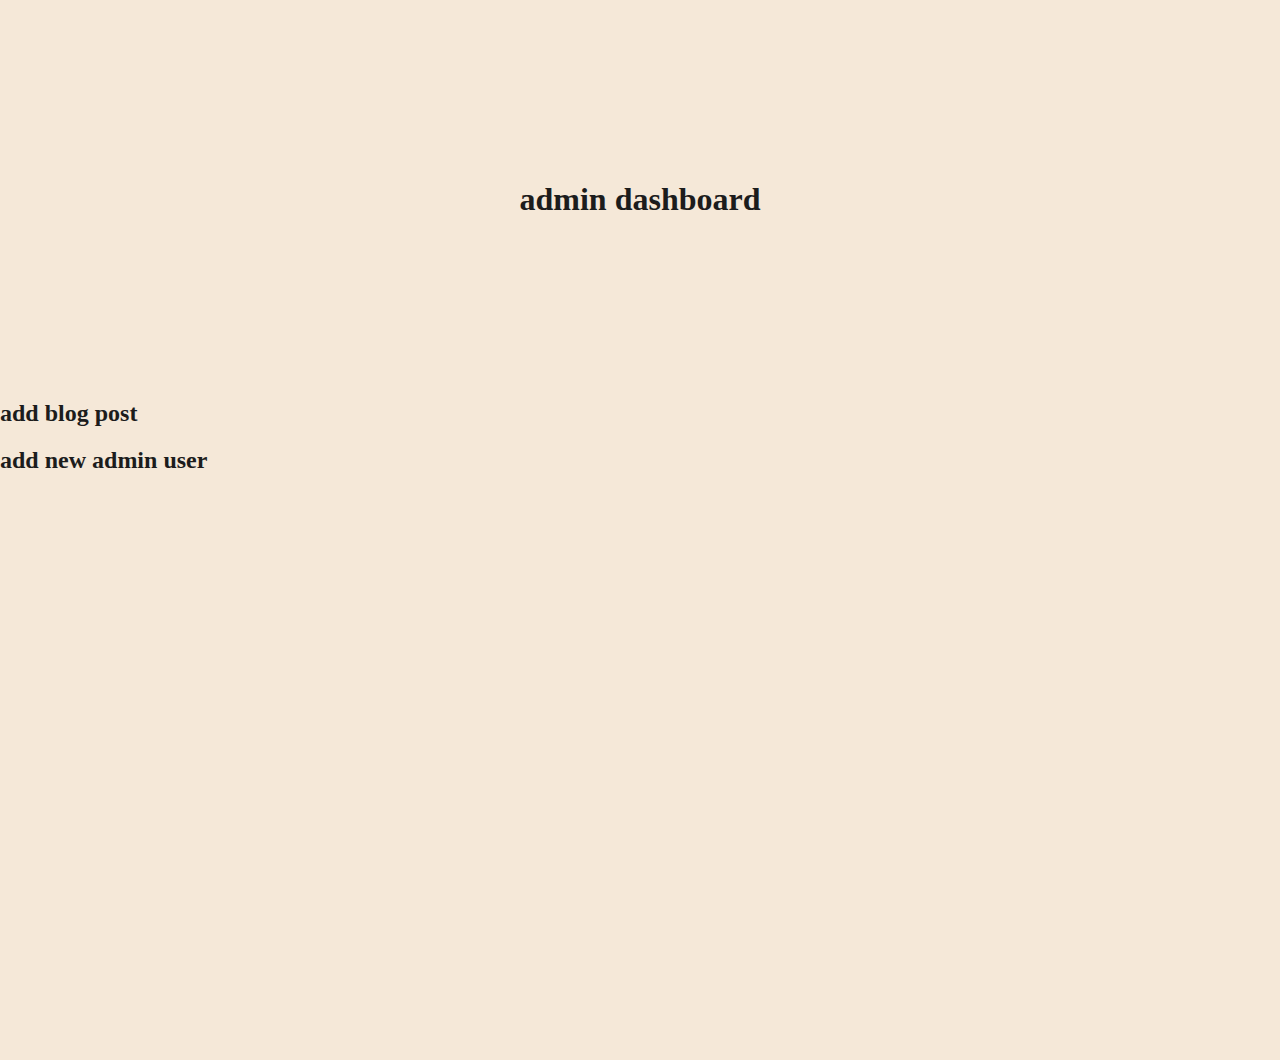
<file: src/main/resources/static/html/admin.html>
<!DOCTYPE html>
<html>
    <head>
        <link rel="apple-touch-icon" sizes="180x180" href="../favicon/apple-touch-icon.png">
        <link rel="icon" type="image/png" sizes="32x32" href="../favicon/favicon-32x32.png">
        <link rel="icon" type="image/png" sizes="16x16" href="../favicon/favicon-16x16.png">
        <link rel="manifest" href="../favicon/site.webmanifest">
        <link rel="stylesheet" href="../styles/styles.css">
        <title>patrickijieh's admin page</title>
    </head>
    <body>
        <section class="welcome">
            <h1>admin dashboard</h1>
        </section> 
        <section>
            <h2>add blog post</h2>
        </section>
        <section>
            <h2>add new admin user</h2>
        </section>
    </body>
</html>
</file>
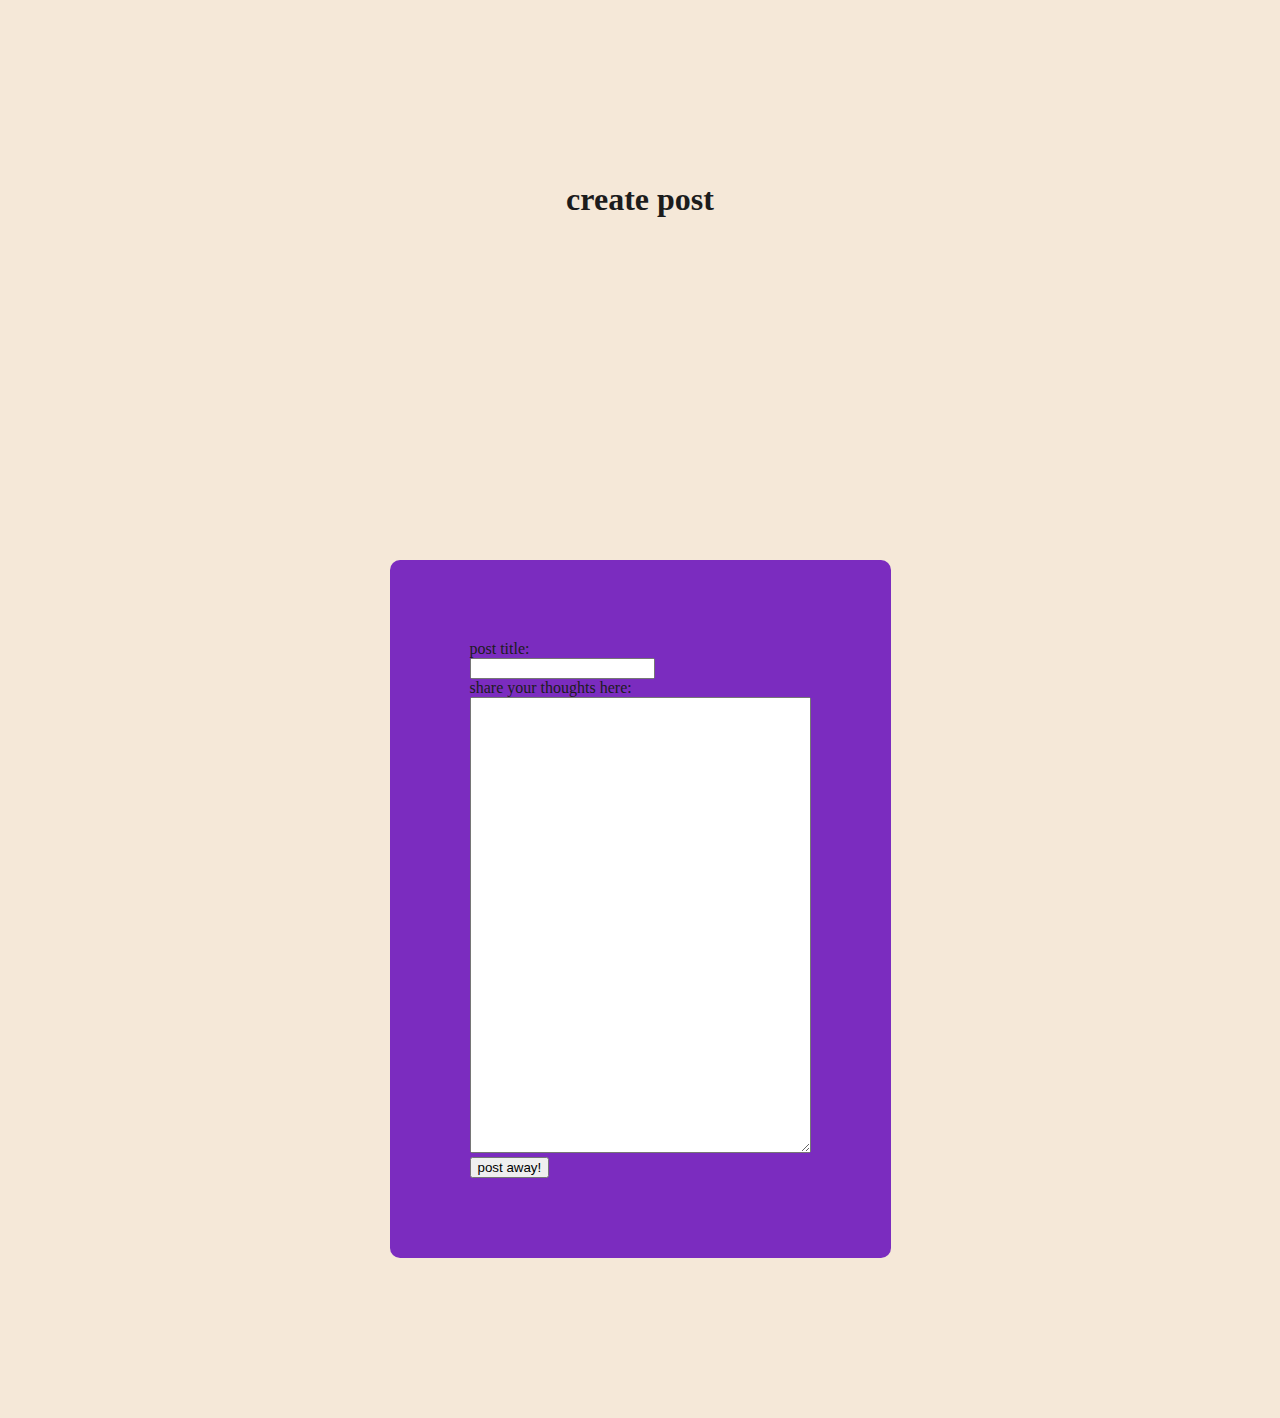
<file: src/main/resources/static/html/create_post.html>
<!DOCTYPE html>
<html>
    <head>
        <link rel="apple-touch-icon" sizes="180x180" href="../favicon/apple-touch-icon.png">
        <link rel="icon" type="image/png" sizes="32x32" href="../favicon/favicon-32x32.png">
        <link rel="icon" type="image/png" sizes="16x16" href="../favicon/favicon-16x16.png">
        <link rel="manifest" href="../favicon/site.webmanifest">
        <link rel="stylesheet" href="../styles/styles.css">
        <script src="../js/create_post.js"></script>
        <title>patrickijieh's admin page</title>
    </head>
    <body>
        <main style="display: grid; justify-items: center;">
            <section class="welcome">
                <h1>create post</h1>
            </section>
            <section class="form"> 
                <form onsubmit="submit_post()">
                    <label for="title">post title: </label><br/>
                    <input type="text" id="title" name="title" required><br/>
                    <label for="post_body">share your thoughts here:</label><br/>
                    <textarea rows="30" cols="40" id="post_body" name="post_body" maxlength="4096" required></textarea><br/>
                    <input type="submit" value="post away!" formmethod="dialog"><br/>
                </form>
            </section>
        </main>
    </body>
</html>
</file>
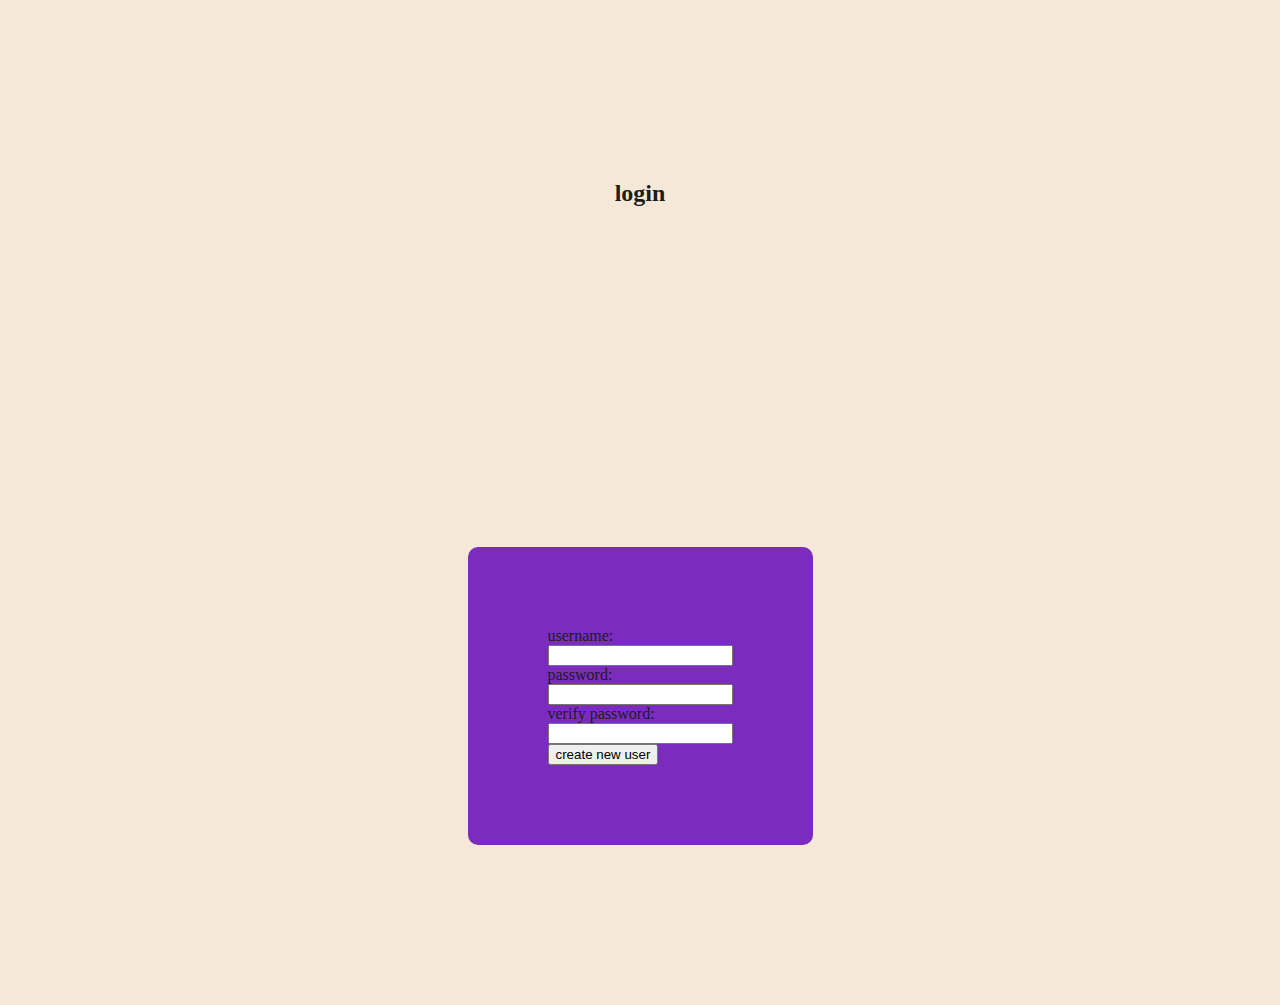
<file: src/main/resources/static/html/create_user.html>
<!DOCTYPE html>
<html>
    <head>
        <link rel="apple-touch-icon" sizes="180x180" href="../favicon/apple-touch-icon.png">
        <link rel="icon" type="image/png" sizes="32x32" href="../favicon/favicon-32x32.png">
        <link rel="icon" type="image/png" sizes="16x16" href="../favicon/favicon-16x16.png">
        <link rel="manifest" href="../favicon/site.webmanifest">
        <link rel="stylesheet" href="../styles/styles.css">
        <script src="../js/create_user.js"></script>
        <title>patrickijieh's admin page</title>
    </head>
    <body>
        <main style="display: grid; justify-items: center;">
            <section class="welcome">
                <h2>login</h2>
            </section>
            <section class="form"> 
                <form onsubmit="submit_form()">
                    <label for="username">username: </label><br/>
                    <input type="text" id="username" name="username" required><br/>
                    <label for="password">password: </label><br/>
                    <input type="password" id="password" name="password" required><br/>
                    <label for="verify_password">verify password: </label><br/>
                    <input type="password" id="verify_password" name="verify_password" required><br/>
                    <input type="submit" value="create new user" formmethod="dialog"><br/>
                </form>
            </section>
        </main>
    </body>
</html>
</file>
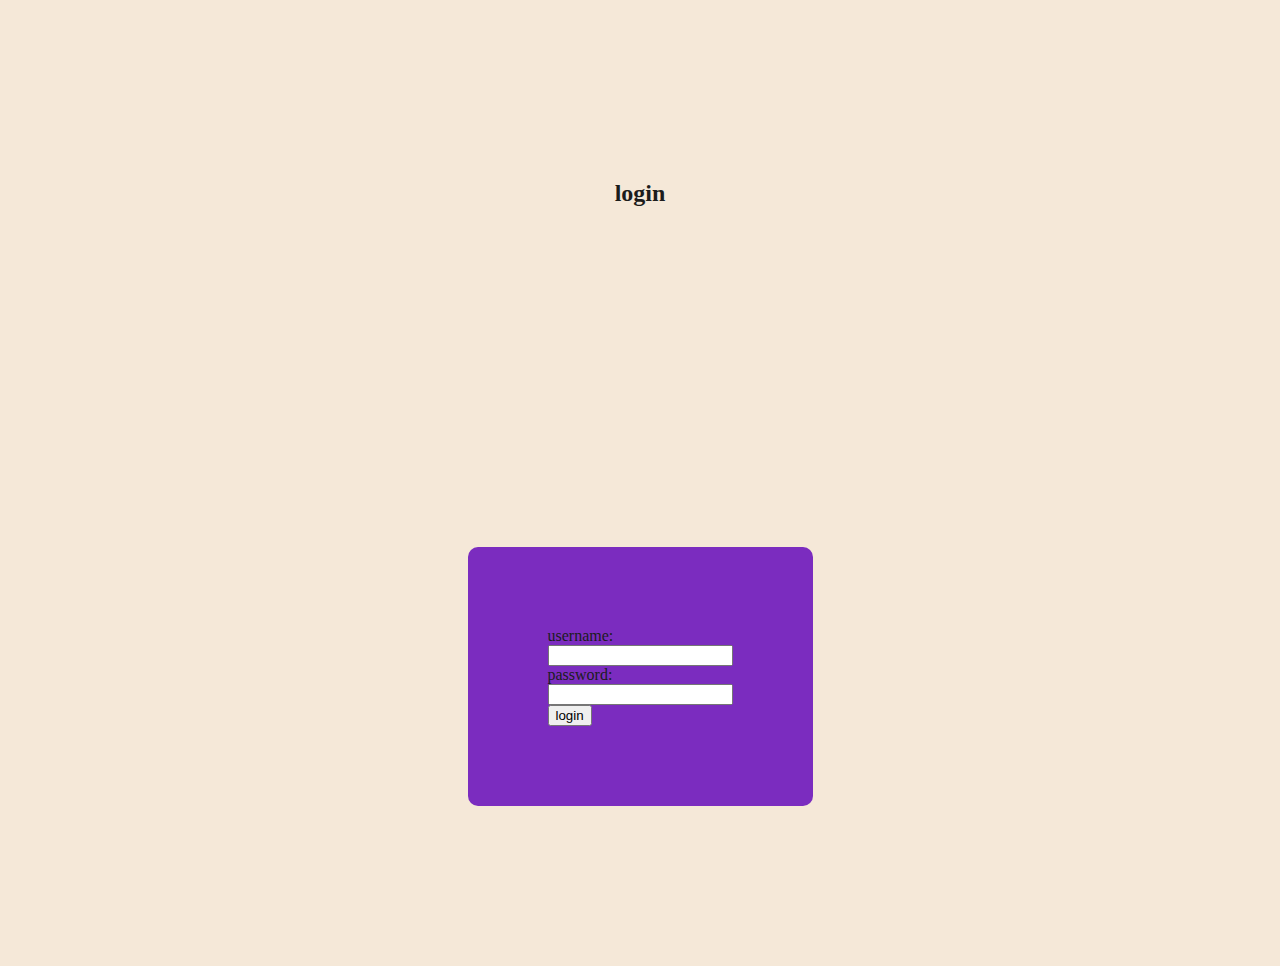
<file: src/main/resources/static/html/login.html>
<!DOCTYPE html>
<html>
    <head>
        <link rel="apple-touch-icon" sizes="180x180" href="../favicon/apple-touch-icon.png">
        <link rel="icon" type="image/png" sizes="32x32" href="../favicon/favicon-32x32.png">
        <link rel="icon" type="image/png" sizes="16x16" href="../favicon/favicon-16x16.png">
        <link rel="manifest" href="../favicon/site.webmanifest">
        <link rel="stylesheet" href="../styles/styles.css">
        <script src="../js/login.js"></script>
        <title>patrickijieh's admin page</title>
    </head>
    <body>
        <main style="display: grid; justify-items: center;">
            <section class="welcome">
                <h2>login</h2>
            </section>
            <section class="form"> 
                <form onsubmit="submit_form()">
                    <label for="username">username: </label><br/>
                    <input type="text" id="username" name="username"><br/>
                    <label for="password">password: </label><br/>
                    <input type="password" id="password" name="password"><br/>
                    <input type="submit" value="login" formmethod="dialog"><br/>
                </form>
            </section>
        </main>
    </body>
</html>
</file>
<file: src/main/resources/static/styles/styles.css>
body {
    background-color: #F5E8D8;
    color: #1C1C1C;
    min-height: 100vh;
    margin: 0px;
    padding: 0px;
}

@media (prefers-color-scheme: dark) {
    body {
        background-color: #1C1C1C;
        color: #F5E8D8;
        min-height: 100vh;
        margin: 0px;
        padding: 0px;
    }
}

.header {
    height: 8%;
    background-color: #7B2CBF;
    display: flex;
    color: #1C1C1C;
    align-items: center;
    position: fixed;
    top: 0;
    width: 100%;
    transition: top 0.3s;
}

@media (prefers-color-scheme: dark) {
    .header {
        color: #F5E8D8;
    }
}

.active {
    background-color: #3C096C;
}

.welcome {
    display: grid;
    align-items: center;
    justify-items: center;
    margin-top: 10rem;
    margin-bottom: 10rem;
}

.welcome img {
    position: fixed;
    top: 50%;
    left: 50%;
    z-index: -1;
    border-radius: 50%;
}

.form {
    display: grid;
    align-items: center;
    justify-items: center;
    width: fit-content;
    margin: 10rem;
    background-color: #7B2CBF;
    border-radius: 10px;
    padding: 5rem;
}

.navigation-link {
    display: grid;
    align-items: center;
    height: 100%; 
    margin-top: 0px;
    margin-bottom: 0px;
    margin-left: 10px;
    margin-right: 10px;
}

.link {
    text-decoration: none;
    color: #1C1C1C;
    padding-left: 2rem;
    padding-right: 2rem;
}

@media (prefers-color-scheme: dark) {
    .link {
        color: #F5E8D8;
    }
}

.title {
    margin-left: 10px;
    margin-right: 30px;
}

.main {
    height: 80%;
    display: flex;
    flex-direction: column;
}

.footer {
    height: 10%;
    display: grid;
    justify-items: end;
    align-items: end;
}

.last-updated {
    margin: 0px;
    padding: 0px;
}

.resume-section {
    display: grid; 
    justify-items: center;
    margin-top: 40rem;
    margin-bottom: 40rem;
}

.posts-section {
    display: grid;
    align-items: center;
}

.post-link {
    height: 20rem;
    padding: 2rem;
    margin: 2rem;
    display: grid;
    text-decoration: none;
    color: #1C1C1C;
    box-shadow:
        rgba(50, 50, 93, 0.25) 0px 13px 27px -5px, rgba(0, 0, 0, 0.3) 0px 8px 16px -8px;
}

@media (prefers-color-scheme: dark) {
    .post-link {
        color: #F5E8D8;
        box-shadow:
            rgba(75, 75, 125, 0.25) 0px 13px 27px -5px, rgba(0, 0, 0, 0.3) 0px 8px 16px -8px;

    }
}

.post-link:hover {
    background-color: #7B2CBF;
}

.post-body {
    width: 75%;
    margin: 10rem;
}
</file>
